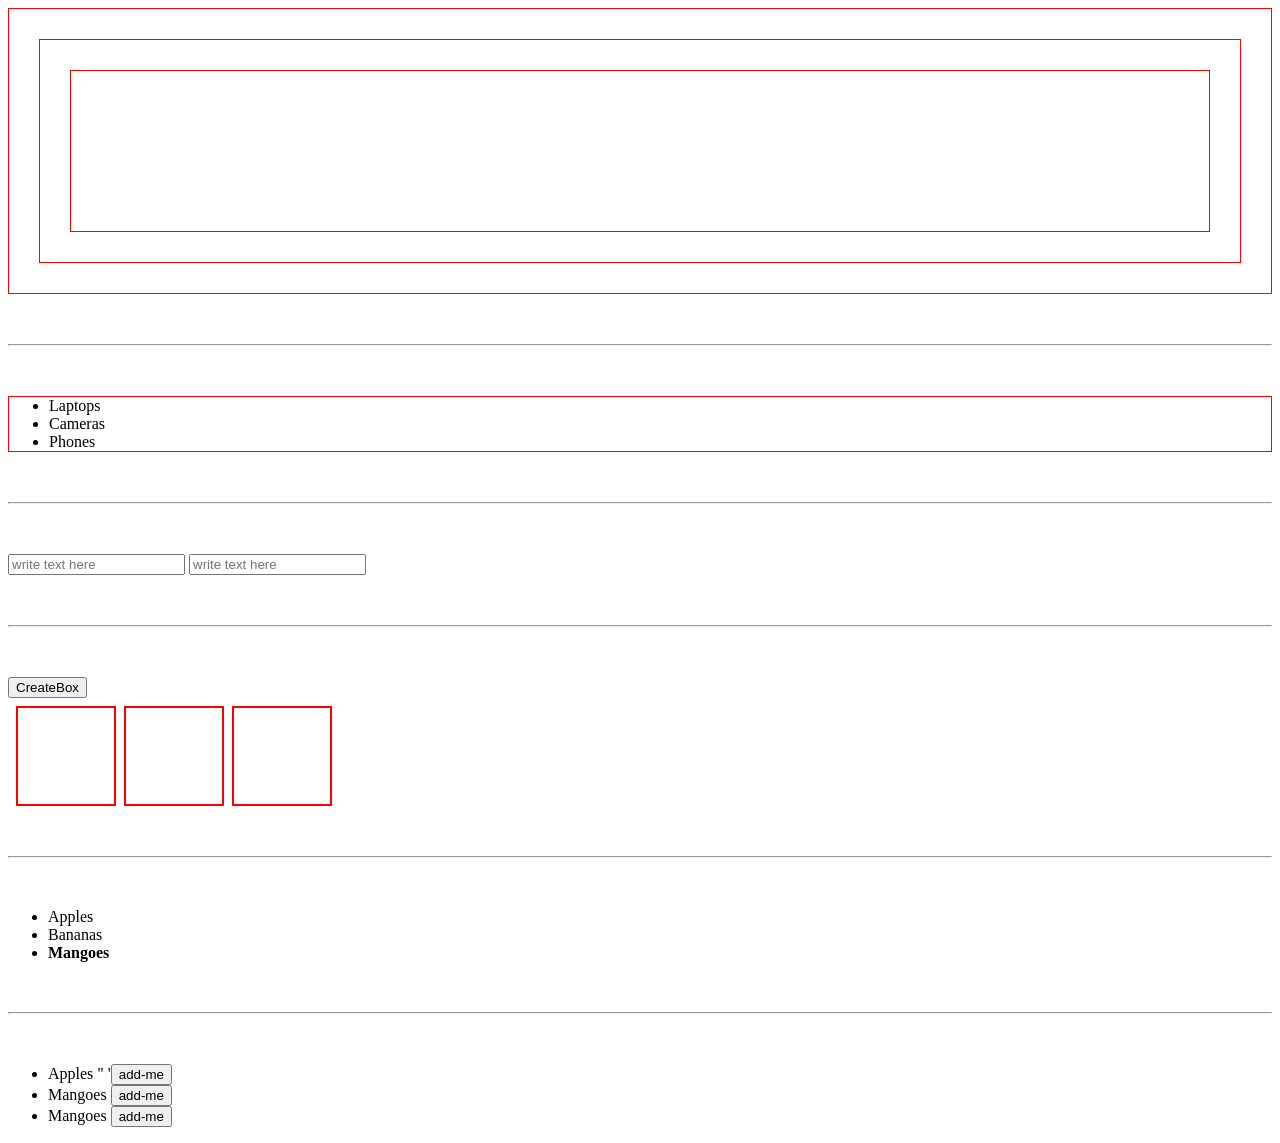
<file: eventBubblingAndPropagationHTMLFile/index.html>
<!doctype html>
<html lang="en">
  <head>
    <meta charset="UTF-8" />
    <meta name="viewport" content="width=device-width, initial-scale=1.0" />
    <title>Document</title>
    <style>
      #eventBubbling div {
        min-width: 100px;
        min-height: 100px;
        padding: 30px;
        border: 1px solid red;
      }
      #categories {
        border: 1px solid red;
      }
      hr {
        margin: 50px 0px;
      }
      .box-container {
        box-sizing: border-box;
      }
      .grid {
        display: grid;
        gap: 0.5rem;
        grid-template-columns: repeat(auto-fill, 100px);
        margin: 0.5rem;
      }
      .box {
        aspect-ratio: 1/1;
        border: 2px solid red;
      }
      .box.clicked {
        background-color: salmon;
      }
    </style>
  </head>
  <body>
    <!-- Code for event propagation -->
    <div id="eventBubbling">
      <div class="grandParent">
        <div class="parent">
          <div class="child"></div>
        </div>
      </div>
    </div>
    <hr />

    <!-- Code for event delegation -->
    <!-- Normally we would have attached each lik item with an event handler which will click onto click events -->
    <!-- Then navigate users.  -->
    <!-- 3 separate eventHandlers. What if we had 1000s of eventHandlers -->
    <!-- We will use event bubbling and propagation, use eventListener to the category only -->

    <div class="">
      <ul id="categories">
        <li id="Laptops">Laptops</li>
        <li id="Cameras">Cameras</li>
        <li id="Phones">Phones</li>
      </ul>
    </div>

    <hr />
    <div class="input-container">
      <input type="text" placeholder="write text here" data-uppercase />
      <input type="text" placeholder="write text here" />
    </div>

    <hr />
    <div class="box-container">
      <button data-add-box>CreateBox</button>
      <div class="grid">
        <div class="box"></div>
        <div class="box"></div>
        <div class="box"></div>
      </div>
    </div>

    <!--  -->
    <hr />
    <ul id="fruit-basket">
      <li>Apples</li>
      <li>Bananas</li>
      <li id="strong-mango"><strong>Mangoes</strong></li>
    </ul>

    <!--  -->
    <hr />
    <ul id="fruit-basket-container">
      <li>Apples " '<button class="btn-add">add-me</button></li>
      <li>Mangoes <button class="btn-add">add-me</button></li>
      <li>Mangoes <button class="btn-add">add-me</button></li>
    </ul>

    <script src="./main.js"></script>
  </body>
</html>
</file>
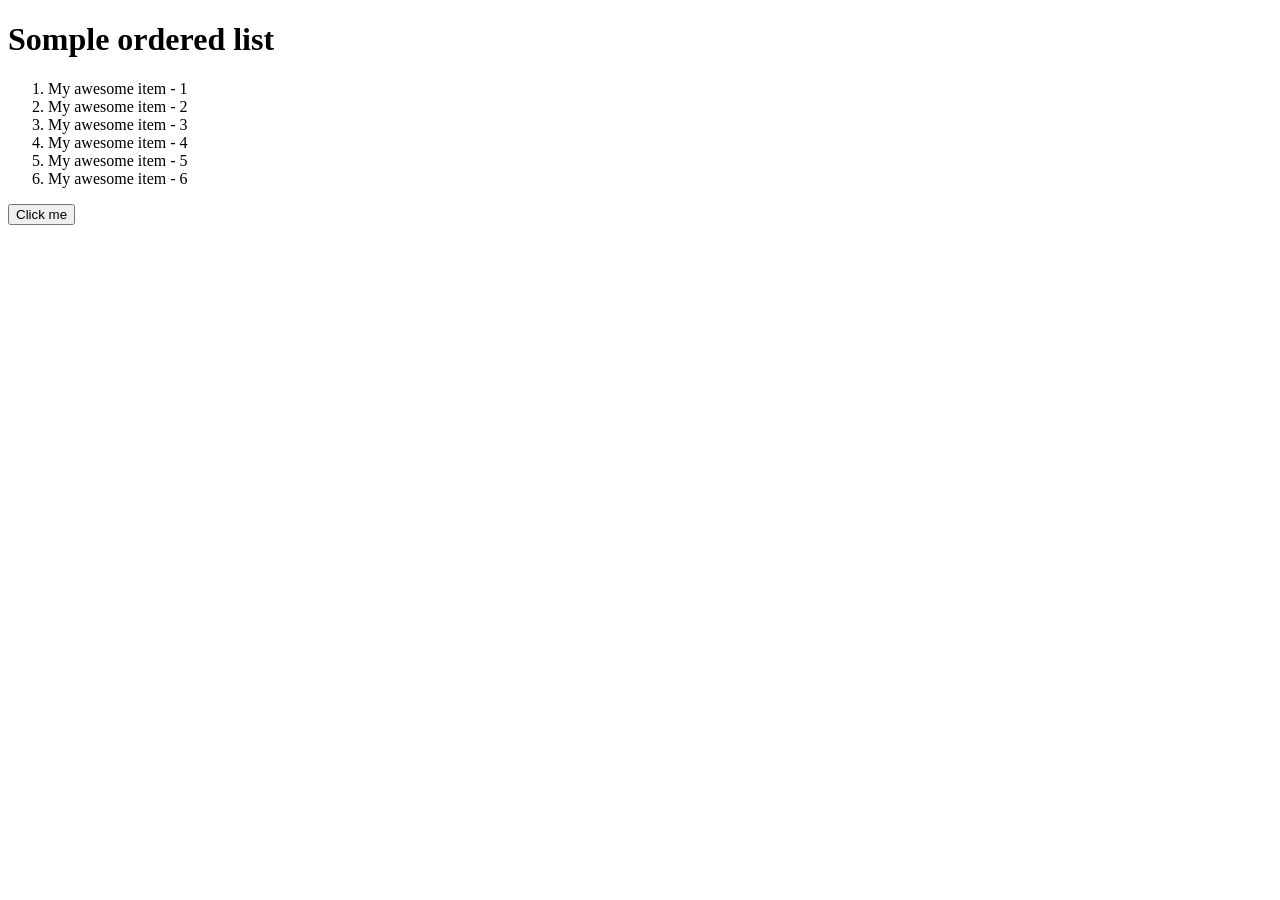
<file: module-25/index.html>
<!doctype html>
<html lang="en">
  <head>
    <meta charset="UTF-8" />
    <title>Random PRactise</title>
  </head>
  <body>
    <h1>Somple ordered list</h1>
    <ol id="item-list">
      <li class="item">My awesome item - 1</li>
      <li class="item">My awesome item - 2</li>
      <li class="item">My awesome item - 3</li>
      <li class="item">My awesome item - 4</li>
      <li class="item">My awesome item - 5</li>
      <li class="item">My awesome item - 6</li>
    </ol>

    <button class="btn">Click me</button>

    <!-- without event delegation -->

    <!-- <script>
      const items = document.querySelectorAll(".item");
      const butt = document.querySelector(".btn");
      let count = 6;

      items.forEach((item) =>
        item.addEventListener("click", (e) => {
          e.target.parentNode.removeChild(e.target);
        }),
      );

      butt.addEventListener("click", (e) => {
        count++;
        const markup = `<li class="item">My awesome item - ${count}</li>`;
        const ol = document.querySelector("#item-list");
        ol.insertAdjacentHTML("beforeend", markup);
      });
    </script> -->

    <!-- event delegation applied
    <script>
      const items = document.querySelectorAll(".item");
      const butt = document.querySelector(".btn");
      const ol = document.querySelector("#item-list");
      let count = 6;

      ol.addEventListener("click", (e) => {
        e.target.parentNode.removeChild(e.target);
      });

      butt.addEventListener("click", (e) => {
        count++;
        const markup = `<li class="item">My awesome item - ${count}</li>`;
        ol.insertAdjacentHTML("beforeend", markup);
      });
    </script> -->

    <!-- using only one eventListener, even removing the one one the ordered list -->
    <!-- cannpot nbe done as the dom has no way of knowing which element was clicked to be removed -->
    <!-- <script>
      const items = document.querySelectorAll(".item");
      const butt = document.querySelector(".btn");
      const ol = document.querySelector("#item-list");
      let count = 6;

      ol.addEventListener("click", (e) => {
        //   e.target.parentNode.removeChild(e.target);
        console.log(e.target.parentNode);
      });

      butt.addEventListener("click", (e) => {
        count++;
        const markup = `<li class="item">My awesome item - ${count}</li>`;
        ol.insertAdjacentHTML("beforeend", markup);
        console.dir(e.target.parentNode.childNodes[3]);
      });

      console.dir(document.childNodes[1].childNodes[2].childNodes[3]);
    </script> -->

    <!-- same shit witt matches -->
    <script>
      const ol = document.querySelector("#item-list");
      const butt = document.querySelector(".btn");

      let count = 6;

      ol.addEventListener("click", (e) => {
        if (e.target.matches(".item")) {
          e.target.remove();
        }
      });

      butt.addEventListener("click", () => {
        count++;

        const markup = `<li class="item">My awesome item - ${count}</li>`;
        ol.insertAdjacentHTML("beforeend", markup);
      });
    </script>
  </body>
</html>
</file>
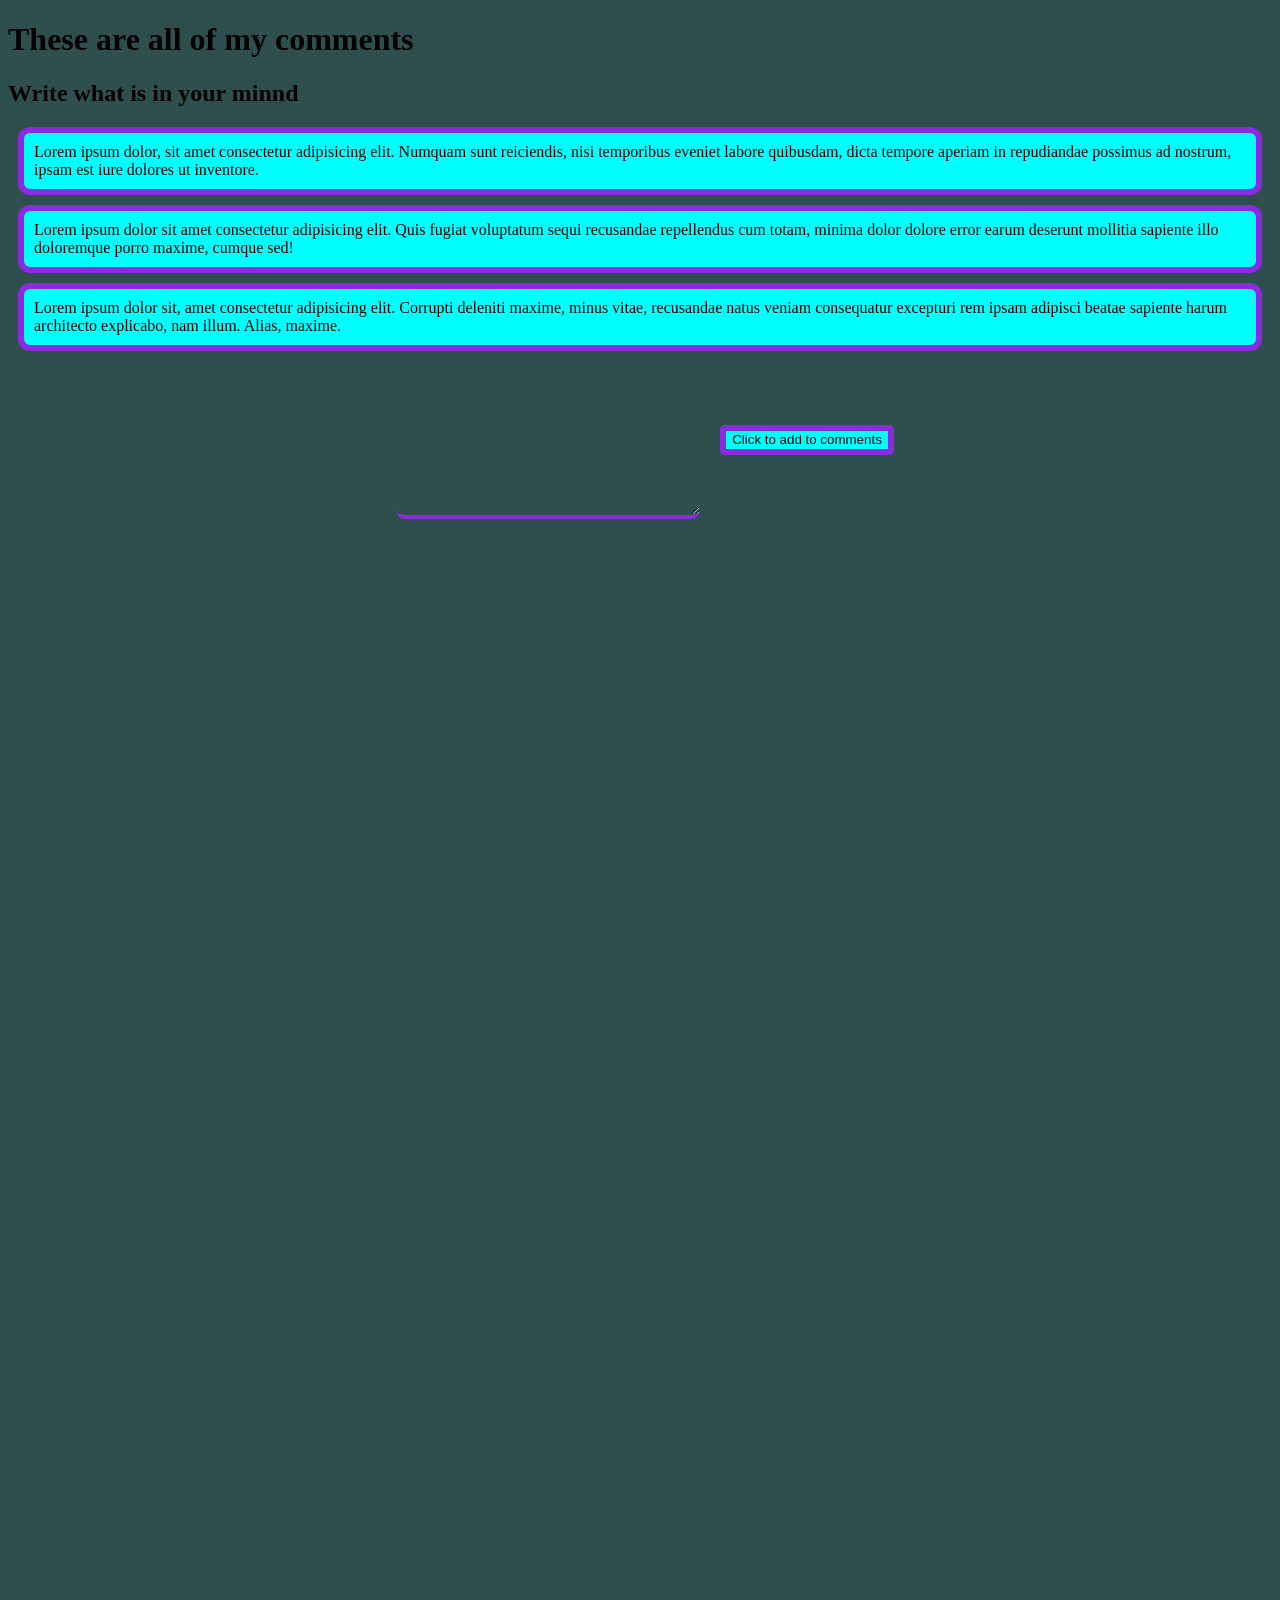
<file: module-23/doing-something-stupid/index.html>
<!doctype html>
<html lang="en">
  <head>
    <meta charset="UTF-8" />
    <meta name="viewport" content="width=0, initial-scale=1.0" />
    <title>Something Stupid because I am tired of watching videos</title>
    <style>
      body {
        background-color: darkslategrey;
        height: 2000px;
      }
      .comments p {
        border: 6px solid blueviolet;
        border-radius: 12px;
        padding: 10px;
        margin: 10px;
        background-color: aqua;
      }

      .text-area-and-button {
        display: flex;
        gap: 20px;
        justify-content: center;
        align-items: center;
      }
      #text-area {
        width: 300px;
        background: transparent;
        margin-left: 10px;
        border-radius: 9px;
        border: none;
        border-bottom: 4px solid blueviolet;
      }
      #text-area:focus {
        border: none;
        outline: none;
        border-bottom: 6px solid blueviolet;
        font-family: Arial, Helvetica, sans-serif;
        font-size: 25px;
        font-weight: bolder;
        height: 145px;
      }
      #button {
        height: 30px;
        background-color: aqua;
        border: 6px solid blueviolet;
        border-radius: 5px;
      }
      #button:hover {
        background-color: rgb(48, 151, 151);
        cursor: sw-resize;
      }
    </style>
  </head>
  <body>
    <h1>These are all of my comments</h1>
    <h2>Write what is in your minnd</h2>
    <div class="comments">
      <p>
        Lorem ipsum dolor, sit amet consectetur adipisicing elit. Numquam sunt
        reiciendis, nisi temporibus eveniet labore quibusdam, dicta tempore
        aperiam in repudiandae possimus ad nostrum, ipsam est iure dolores ut
        inventore.
      </p>
      <p>
        Lorem ipsum dolor sit amet consectetur adipisicing elit. Quis fugiat
        voluptatum sequi recusandae repellendus cum totam, minima dolor dolore
        error earum deserunt mollitia sapiente illo doloremque porro maxime,
        cumque sed!
      </p>
      <p>
        Lorem ipsum dolor sit, amet consectetur adipisicing elit. Corrupti
        deleniti maxime, minus vitae, recusandae natus veniam consequatur
        excepturi rem ipsam adipisci beatae sapiente harum architecto explicabo,
        nam illum. Alias, maxime.
      </p>
    </div>
    <div class="text-area-and-button">
      <textarea name="" id="text-area" cols="30" rows="10"></textarea>
      <button id="button">Click to add to comments</button>
    </div>

    <script src="./script.js"></script>
  </body>
</html>
</file>
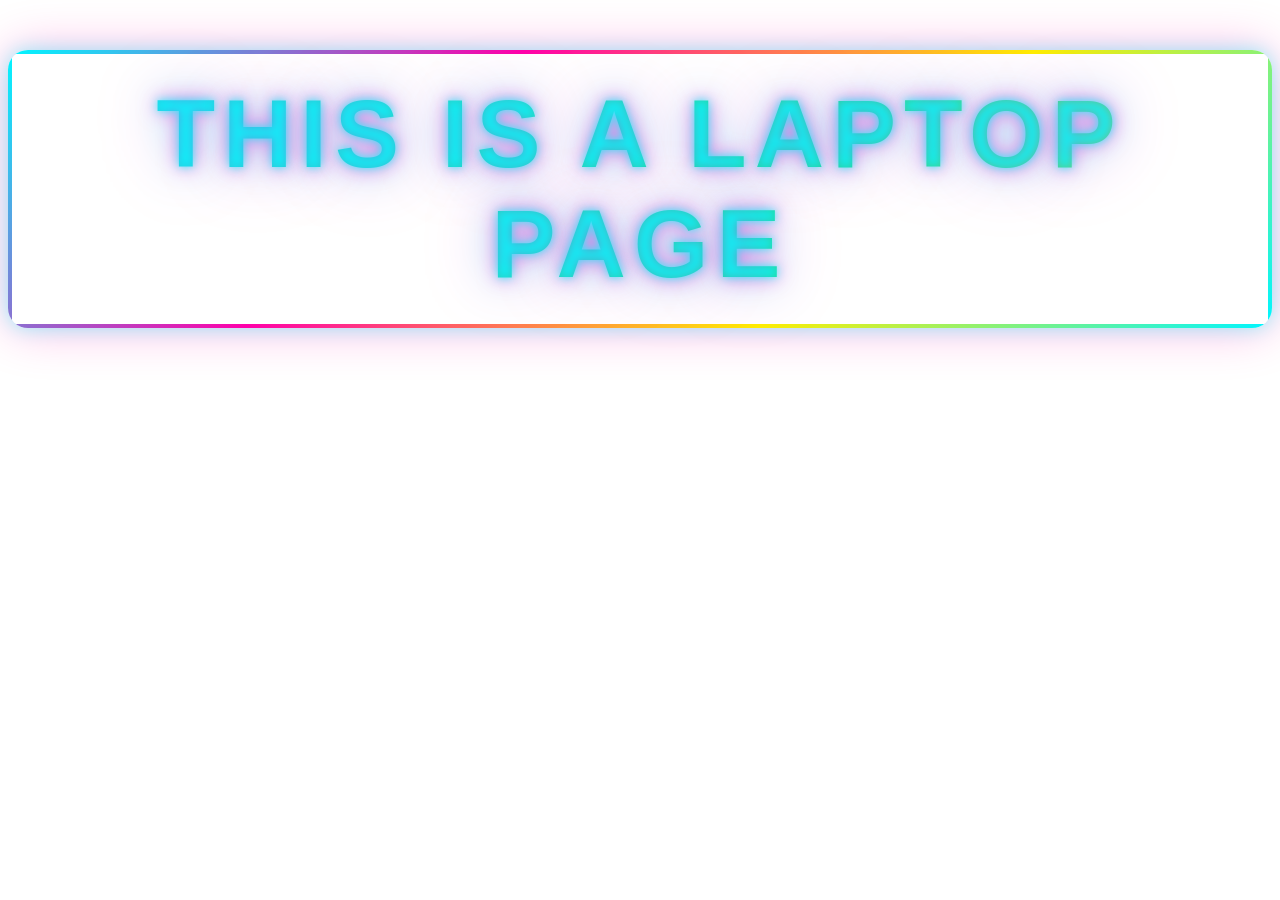
<file: eventBubblingAndPropagationHTMLFile/laptop.html>
<!doctype html>
<html lang="en">
  <head>
    <meta charset="UTF-8" />
    <meta name="viewport" content="width=device-width, initial-scale=1.0" />
    <title>Laptop Page</title>
    <style>
      .laptop-container h1 {
        font-family: "Poppins", sans-serif;
        font-size: clamp(3rem, 8vw, 6rem);
        font-weight: 900;
        text-transform: uppercase;
        letter-spacing: 8px;
        text-align: center;

        /* Gradient text */
        background: linear-gradient(
          90deg,
          #00f5ff,
          #00ff88,
          #ffee00,
          #ff7300,
          #ff008c,
          #8a2be2,
          #00f5ff
        );
        background-size: 400%;
        -webkit-background-clip: text;
        background-clip: text;
        color: transparent;

        /* Glow */
        text-shadow:
          0 0 10px rgba(0, 255, 255, 0.8),
          0 0 20px rgba(255, 0, 200, 0.6),
          0 0 40px rgba(0, 255, 255, 0.5),
          0 0 70px rgba(255, 0, 200, 0.4);

        /* Spacing */
        margin: 50px 0;
        padding: 25px 40px;

        /* Fancy border */
        border: 4px solid transparent;
        border-image: linear-gradient(
            135deg,
            #00f5ff,
            #ff00aa,
            #ffee00,
            #00f5ff
          )
          1;

        border-radius: 20px;

        /* Background behind the text */
        background-color: rgba(15, 15, 15, 0.85);

        /* Shadow */
        box-shadow:
          0 0 20px rgba(0, 255, 255, 0.4),
          0 0 50px rgba(255, 0, 170, 0.3),
          inset 0 0 20px rgba(255, 255, 255, 0.08);

        /* Animation */
        animation:
          rainbowFlow 6s linear infinite,
          floatTitle 3s ease-in-out infinite;

        cursor: default;
        transition:
          transform 0.3s ease,
          letter-spacing 0.3s ease;
      }

      .laptop-container h1:hover {
        transform: scale(1.08) rotate(-1deg);
        letter-spacing: 14px;
      }

      @keyframes rainbowFlow {
        from {
          background-position: 0%;
        }
        to {
          background-position: 400%;
        }
      }

      @keyframes floatTitle {
        0%,
        100% {
          transform: translateY(0);
        }

        50% {
          transform: translateY(-12px);
        }
      }
    </style>
  </head>
  <body>
    <div class="laptop-container">
      <h1>This is a laptop page</h1>
    </div>
    <script src="main.js"></script>
  </body>
</html>
</file>
